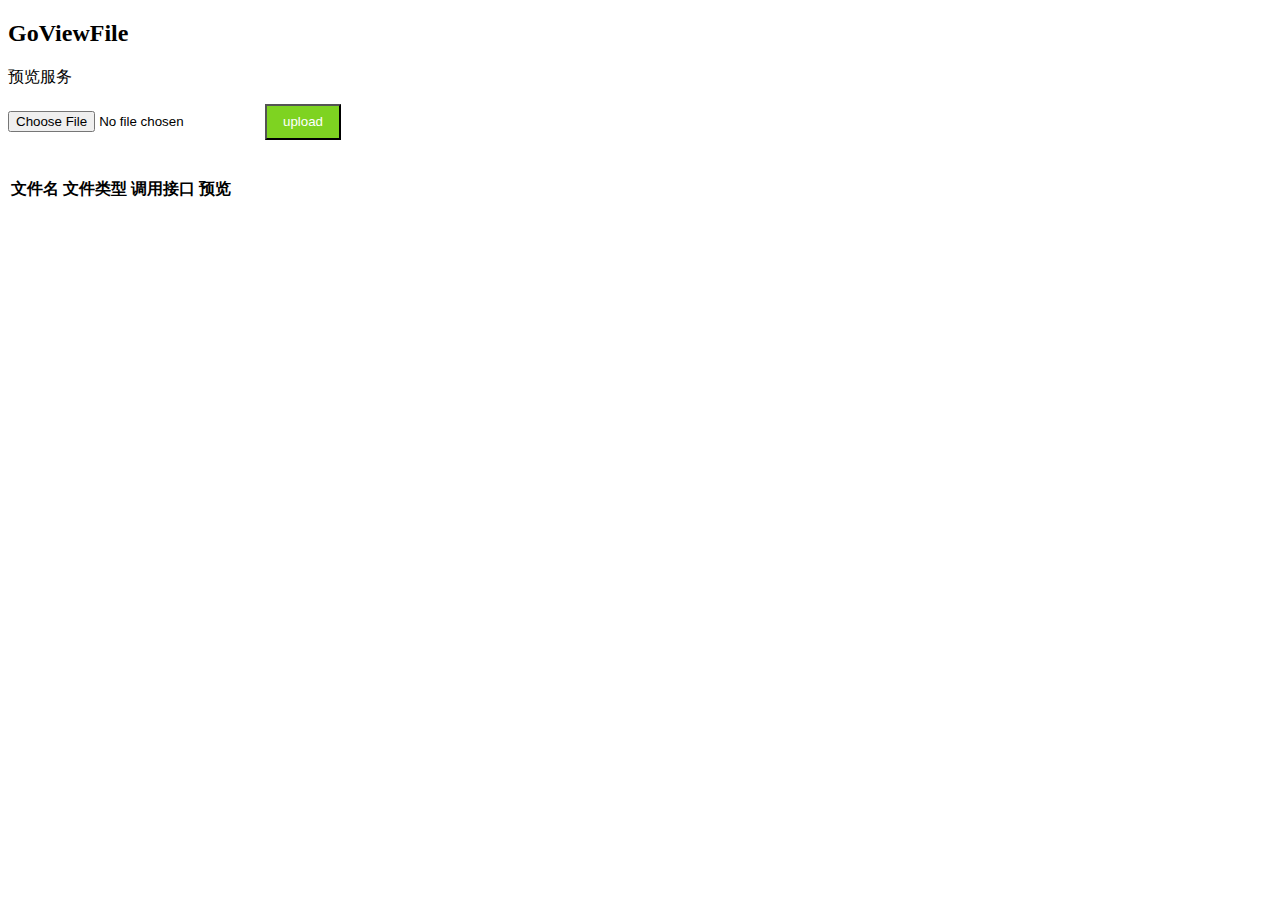
<file: public/index.html>
<!DOCTYPE html>
<html>

<head>
  <title>GoViewFile</title>
  <meta charset="utf-8">
  <meta name="viewport" content="width=device-width, initial-scale=1">
  <link rel="stylesheet" href="https://cdn.staticfile.org/twitter-bootstrap/4.3.1/css/bootstrap.min.css">
  <script src="https://cdn.staticfile.org/jquery/3.2.1/jquery.min.js"></script>
  <script src="https://cdn.staticfile.org/popper.js/1.15.0/umd/popper.min.js"></script>
  <script src="https://cdn.staticfile.org/twitter-bootstrap/4.3.1/js/bootstrap.min.js"></script>
</head>

<body>

  <div class="container">
    <h2>GoViewFile</h2>
    <p>预览服务</p>
    <body>
        <form enctype="multipart/form-data" action="/view/upload" method="post">
            <input type="file" name="upload-file" />
            <input type="submit" value="upload" style="background-color: #7ED321;width: 76px;height: 36px;color: #FFFFFF" />
        </form>
    </body>
    <br><br>

    <table class="table">
      <thead>
        <tr>
          <th>文件名</th>
          <th>文件类型</th>
          <th>调用接口</th>
          <th>预览</th>
        </tr>
      </thead>
      <tbody>  
      </tbody>
    </table>
  </div>

</body>

</html>
</file>
